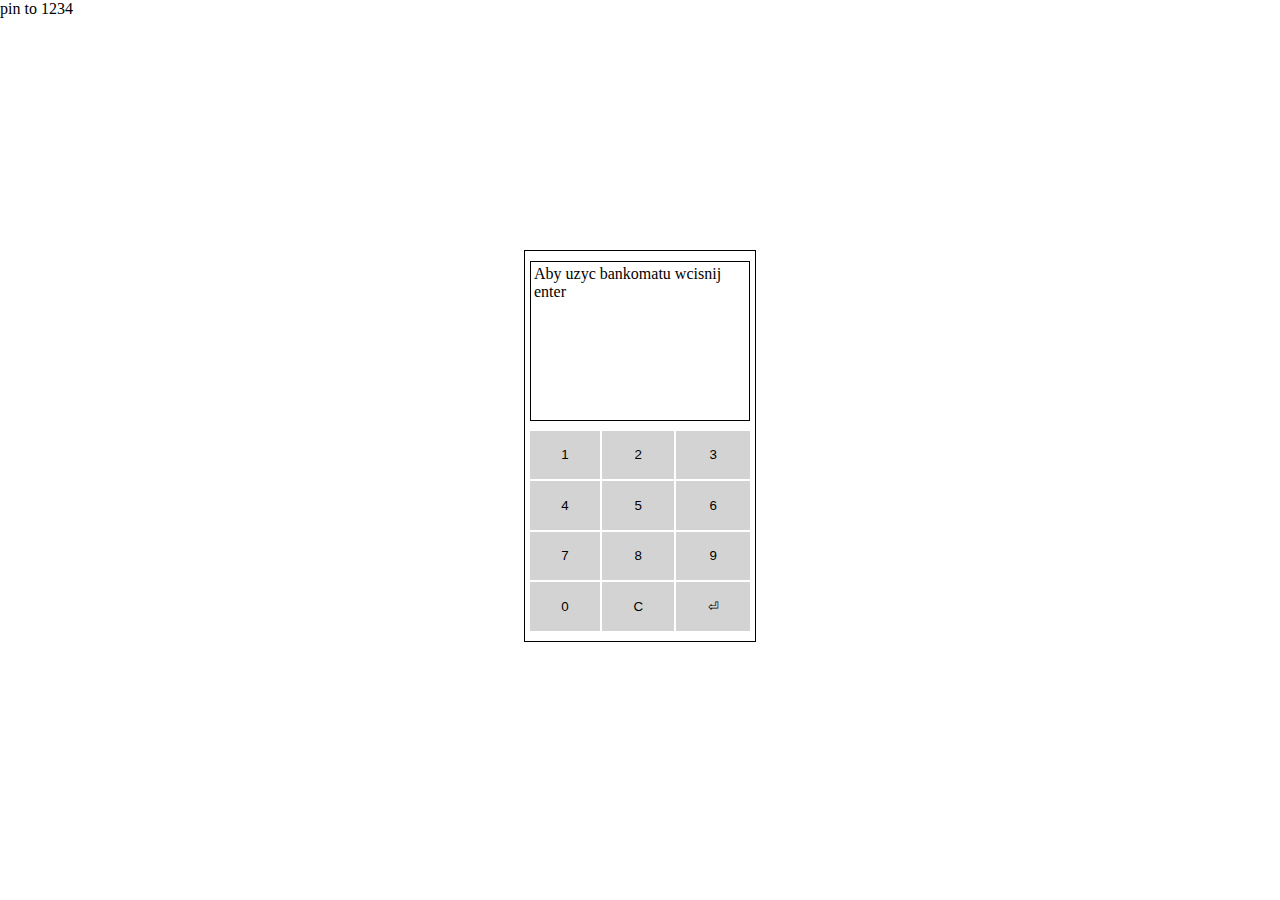
<file: projects/bankomat/index.html>
<!DOCTYPE html>
<html lang="en">
<head>
    <meta charset="UTF-8">
    <meta http-equiv="X-UA-Compatible" content="IE=edge">
    <meta name="viewport" content="width=device-width, initial-scale=1.0">
    <title>bankomat</title>
    <link rel="stylesheet" href="style.css">
</head>
<body>
    pin to 1234
    <div id="atm">
        <div id="screen">
        </div>
        <div id="error"></div>
        <div id="numpad">
            <input type="button" value="1" id="1">
            <input type="button" value="2" id="2">
            <input type="button" value="3" id="3">
            <input type="button" value="4" id="4">
            <input type="button" value="5" id="5">
            <input type="button" value="6" id="6">
            <input type="button" value="7" id="7">
            <input type="button" value="8" id="8">
            <input type="button" value="9" id="9">
            <input type="button" value="0" id="0">
            <input type="button" value="C" id="C">
            <input type="button" value="⏎" id="enter">
            <script src="sript.js"></script>
        </div>
    </div>
</body>
</html>
</file>
<file: projects/bankomat/style.css>
* {
    margin: 0;
    padding: 0;
    box-sizing: border-box;
}

#atm {
    display: flex;
    justify-content: center;
    align-items: center;
    flex-direction: column;
    height: 95vh;
    width: 100%;
}

#atm::before {
    position: absolute;
    content: '';
    border: 1px solid black;
    width: 220px;
    height: 380px;
    padding: 5px;
}

#numpad {
    display: grid;
    grid-template-columns:  auto auto auto;
    gap: 2px;
    width: 220px;
    height: 200px;
}

#screen {
    width: 220px;
    height: 160px;
    border: 1px solid black;
    margin-bottom: 10px;
    padding: 3px;
}

#numpad * {
    border: none;
    background-color: lightgray;
    z-index: 10;
}

@media (hover: hover) and (pointer: fine) {
    #numpad *:hover, #numpad *:active {
        background-color: darkgray;
        transition: 100ms linear;
    }
}

#numpad  *:active {
    background-color: green;
    transition: 100ms linear;
}

#error {
    position: absolute;
    font-weight: bold;
    color: rgb(183, 0, 0);
    width: 220px;
    padding: 3px;
    transform: translate(0, -62px);
}

p { 
    font-weight: bold;
    color: rgb(183, 0, 0);
}
</file>
